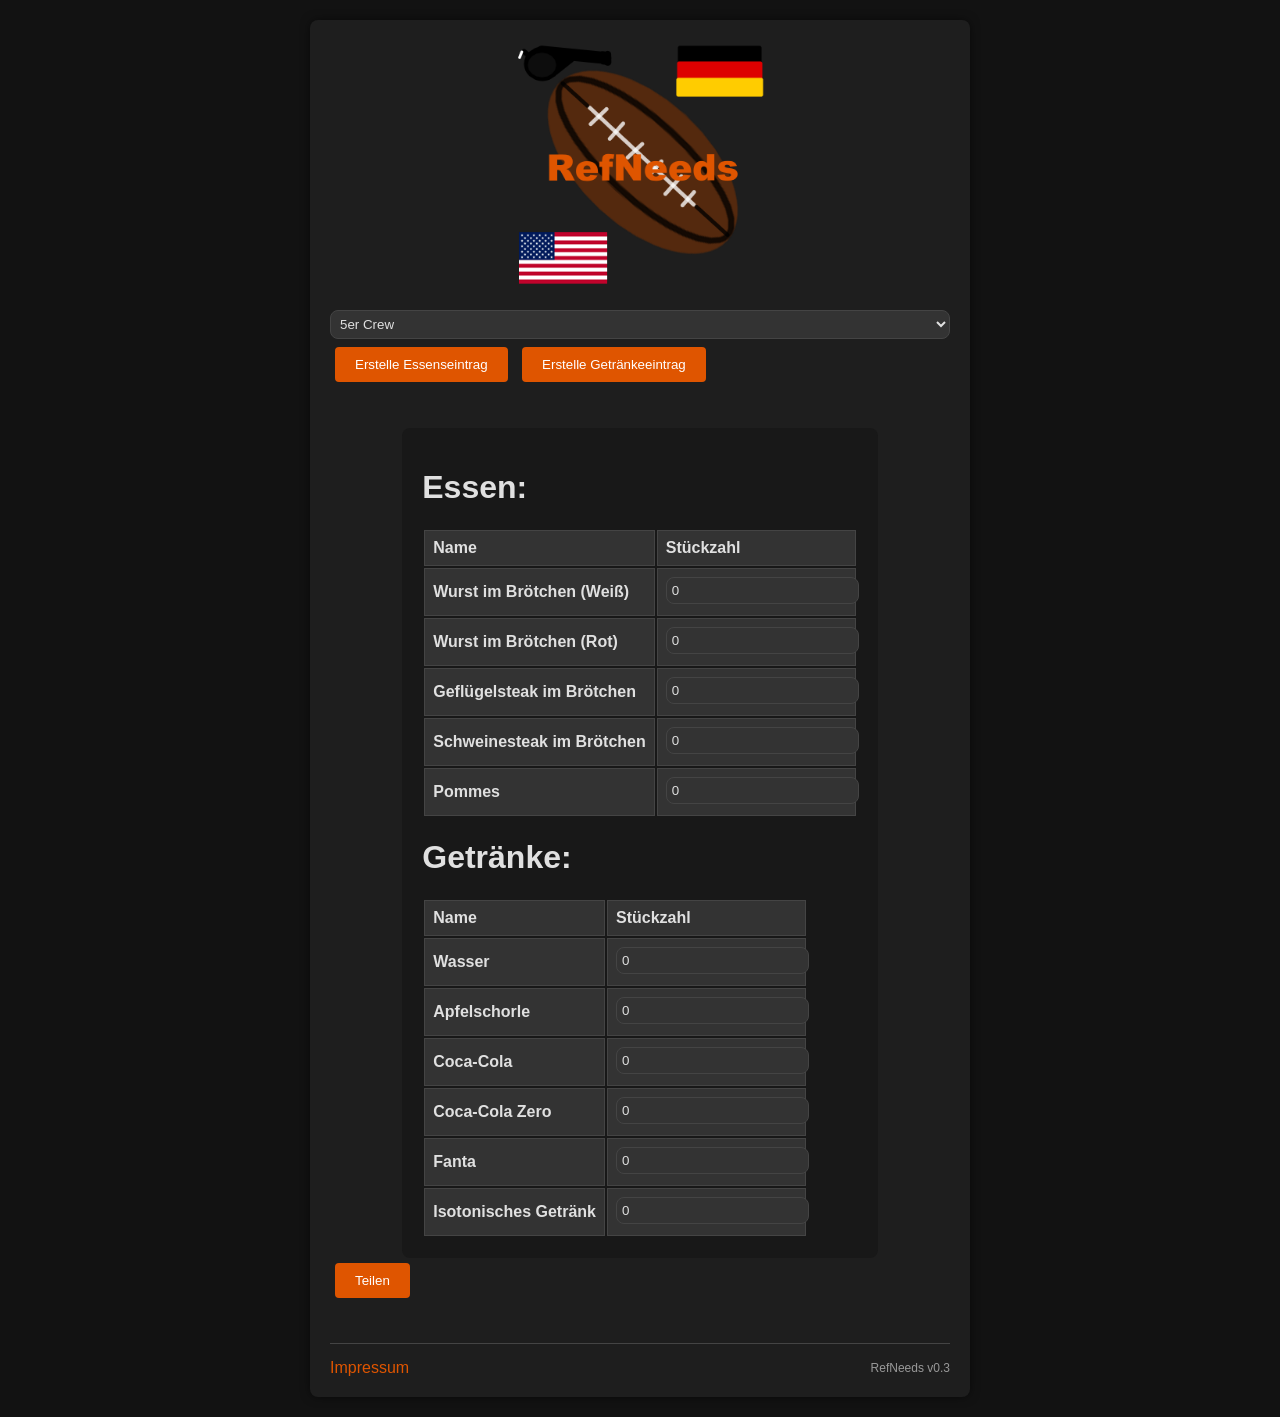
<file: index.html>
<!DOCTYPE html>
<html lang="de">
    <head>
        <meta charset="UTF-8">
        <meta name="viewport" content="width=device-width, initial-scale=1.0">
        <title>RefNeeds</title>
        <link rel="stylesheet" href="css/styles.css">
        <link rel="stylesheet" href="css/index.css">
    </head>
    <body>
        <div class="container">
            <div class="logo-container">
                <img class="logo" src="assets/logo.png" alt="RefNeeds Logo">
            </div>
            <select id="crew-size-selector">
                <option value="3">3er Crew</option>
                <option value="4">4er Crew</option>
                <option value="5" selected>5er Crew</option>
                <option value="7">7er Crew</option>
                <option value="8">8er Crew</option>
            </select>

            <button id="create-foods-entry">Erstelle Essenseintrag</button>
            <button id="create-beverages-entry">Erstelle Getränkeeintrag</button>
            <div class="center">
                <div id="entries-container" class="entries-container">
                </div>
            </div>
            <button id="share">Teilen</button>

            <div class="container-footer">
                <a href="imprint.html" id="impressum-link">Impressum</a>
                <span class="version" id="version">RefPay v0.0</span>
            </div>
        </div>
    </body>
    <script src="js/items.js"></script>
    <script src="js/values.js"></script>
    <script src="js/dataUtils.js"></script>
    <script src="js/urlUtils.js"></script>
    <script src="js/insertVersion.js"></script>
    <script src="js/index.js"></script>
</html>
</file>
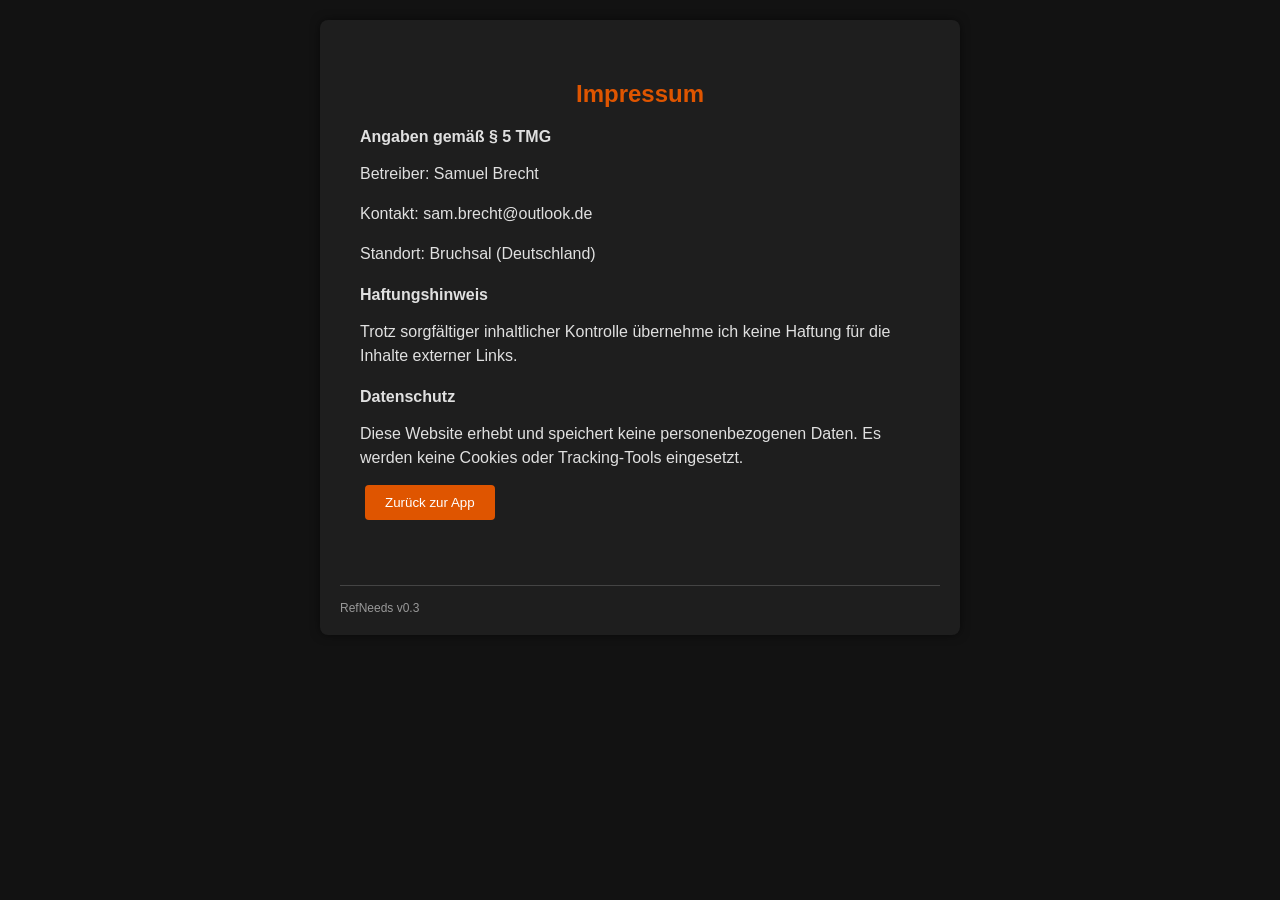
<file: imprint.html>
<!DOCTYPE html>
<html lang="de">
    <head>
        <meta charset="UTF-8">
        <meta name="viewport" content="width=device-width, initial-scale=1.0">
        <title>RefPay</title>
        <link rel="stylesheet" href="css/styles.css">
        <link rel="stylesheet" href="css/imprint.css">
    </head>
    <body>
        <!-- Impressumsseite -->
        <div id="impressum-page" class="container">
            <div class="impressum-content">
                <h2>Impressum</h2>
                <h3>Angaben gemäß § 5 TMG</h3>
                <p>Betreiber: Samuel Brecht</p>
                <p>Kontakt: sam.brecht@outlook.de</p>
                <p>Standort: Bruchsal (Deutschland)</p>

                <h3>Haftungshinweis</h3>
                <p>Trotz sorgfältiger inhaltlicher Kontrolle übernehme ich keine Haftung für die Inhalte externer Links.</p>

                <h3>Datenschutz</h3>
                <p>Diese Website erhebt und speichert keine personenbezogenen Daten. Es werden keine Cookies oder Tracking-Tools eingesetzt.</p>

                <a href="./"><button id="zurueck-impressum">Zurück zur App</button></a>
            </div>

            <div class="container-footer">
                <span class="version" id="version">RefPay v0.0</span>
            </div>
        </div>
        <script src="js/values.js"></script>
        <script src="js/insertVersion.js"></script>
    </body>
</html>
</file>
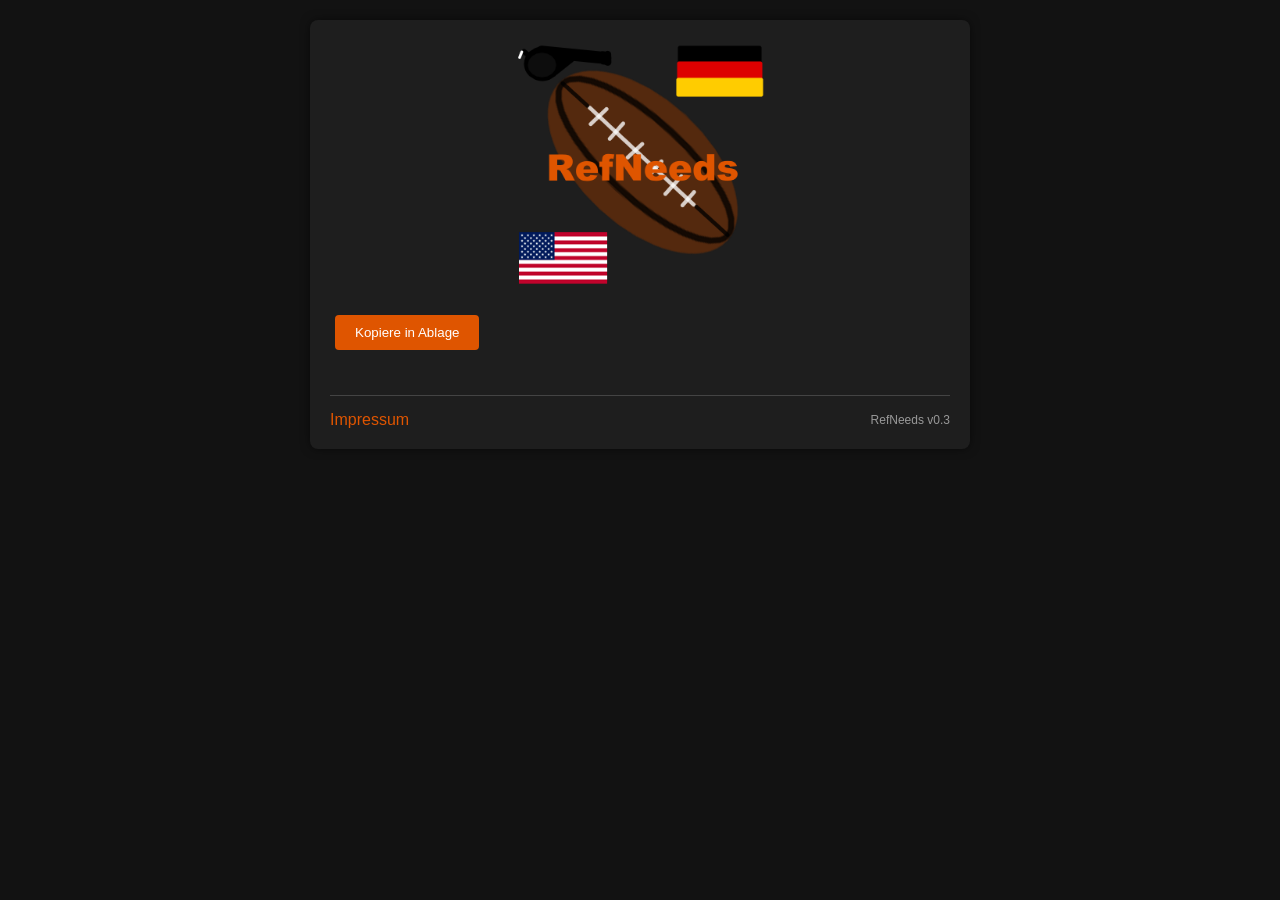
<file: share.html>
<!DOCTYPE html>
<html lang="de">
    <head>
        <meta charset="UTF-8">
        <meta name="viewport" content="width=device-width, initial-scale=1.0">
        <title>RefNeeds</title>
        <link rel="stylesheet" href="css/styles.css">
    </head>
    <body>
        <div class="container">
            <div class="logo-container">
                <img class="logo" src="assets/logo.png" alt="RefNeeds Logo">
            </div>

            <div class="center">
                <div id="entries-container" class="entries-container">
                </div>
            </div>
            <button id="copy-to-clipboard">Kopiere in Ablage</button>

            <div class="container-footer">
                <a href="imprint.html" id="impressum-link">Impressum</a>
                <span class="version" id="version">RefPay v0.0</span>
            </div>
        </div>
    </body>
    <script src="js/clipboard.js"></script>
    <script src="js/items.js"></script>
    <script src="js/values.js"></script>
    <script src="js/urlUtils.js"></script>
    <script src="js/dataUtils.js"></script>
    <script src="js/insertVersion.js"></script>
    <script src="js/share.js"></script>
</html>
</file>
<file: css/styles.css>
body {
    font-family: Arial, sans-serif;
    background-color: #121212;
    color: #e0e0e0;
    margin: 0;
    padding: 0;
    display: flex;
    flex-direction: column;
    align-items: center;
    min-height: 100vh;
}

.container {
    background-color: #1e1e1e;
    padding: 20px;
    border-radius: 8px;
    box-shadow: 0 0 10px rgba(0, 0, 0, 0.5);
    width: 90%;
    max-width: 620px;
    margin: 20px 0;
    flex-grow: 0;
}

.center {
  display: flex;
  justify-content: center;
  align-items: center;
}

.logo-container {
    display: flex;
    justify-content: center;
    align-items: center;
    margin-bottom: 20px;
}

.logo {
    width: 100%;
    max-width: 250px;
    height: auto;
}

select, input {
    width: 100%;
    border: 1px solid #444;
    border-radius: 8px;
    background-color: #333;
    color: #e0e0e0;
}

select:hover, input:hover {
    width: 100%;
    border: 1px solid #df5500;
    border-radius: 8px;
    background-color: #333;
    color: #e0e0e0;
}

select:focus, input:focus {
    border-color: #ff6600;
    outline: none;
}

button {
    background-color: #df5500;
    color: #fff;
    border: none;
    padding: 10px 20px;
    border-radius: 4px;
    cursor: pointer;
    margin: 5px 5px 15px;
}

button:hover {
    background-color: #cc5500;
}

button:active {
    background-color: #ff6600;
}

/* Container Footer */
.container-footer {
    display: flex;
    justify-content: space-between;
    align-items: center;
    margin-top: 30px;
    padding-top: 15px;
    border-top: 1px solid #444;
}

.container-footer a {
    color: #df5500;
    text-decoration: none;
}

.container-footer a:hover {
    text-decoration: underline;
}

.version {
    font-size: 12px;
    color: #999;
}

.editable-table table {
    width: 100%;
    border-collapse: collapse;
    margin-top: 20px;
    margin-bottom: 20px;
}

select, input {
    padding: 5px;
    margin-bottom: 3px;
}

label {
    display: block;
    margin-bottom: 10px;
    color: #e0e0e0;
}

th, td {
    border: 1px solid #444;
    padding: 8px;
    text-align: left;
    color: #e0e0e0;
}

th {
    background-color: #333;
}

/*Mobile Optimizations*/
@media (max-width: 768px) {
    .container {
        margin-bottom: 20px;
        padding-bottom: 15px;
    }

    button {
        padding: 12px 24px;
        margin-bottom: 20px;
    }
}
</file>
<file: css/index.css>
.entries-container {
    background-color: #181818;
    margin-top: 5%;
    border-radius: 8px;
    padding: 20px;
    display: block;
    justify-content: center;
    align-items: center;
}

.entry {
    background-color: #111111;
    padding: 15px;
    display: flex;
    border-radius: 8px;
    box-shadow: 0 0 10px rgba(0, 0, 0, 0.5);
    max-width: 620px;
    margin: 20px 0;
    flex-grow: 0;
}

.entry-extra-label {
    display: inline-flex;
    align-items: center;
    gap: 0.25rem;
}
</file>
<file: css/imprint.css>
/* Impressumsseite */
#impressum-page {
    max-width: 600px;
}

.impressum-content {
    padding: 20px;
}

.impressum-content h2 {
    color: #df5500;
    margin-bottom: 20px;
    text-align: center;
}

.impressum-content h3 {
    color: #e0e0e0;
    margin-top: 20px;
    margin-bottom: 10px;
    font-size: 16px;
}

.impressum-content p {
    margin-bottom: 10px;
    line-height: 1.5;
}
</file>
